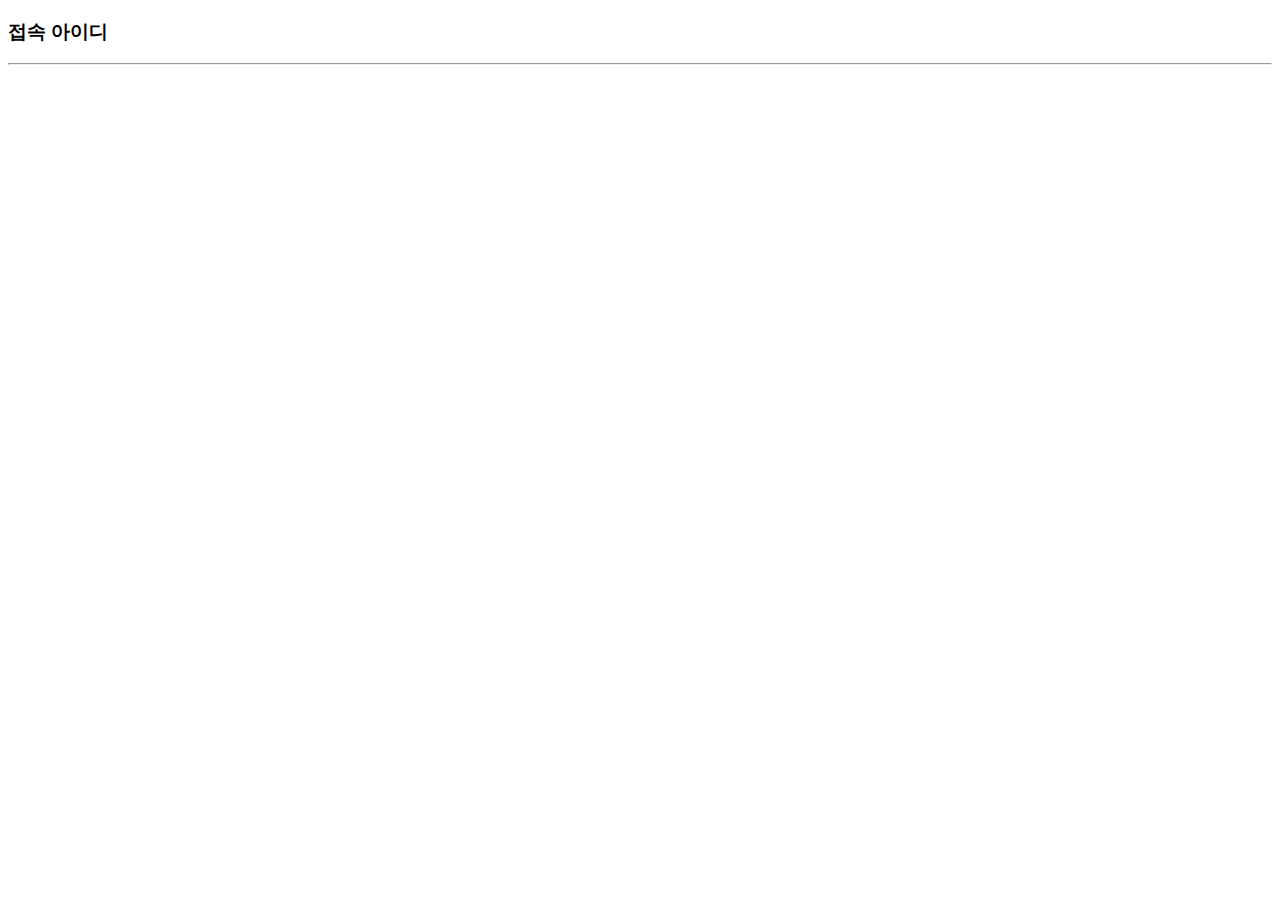
<file: src/main/resources/templates/dashboard.html>
<!DOCTYPE html>
<html lang="en" xmlns:th="http://www.thymeleaf.org">
<head>
    <meta charset="UTF-8">
    <title>Title</title>
</head>
<body>
  <h3 class="overview-normalize">접속 아이디</h3>
  <hr/>
  <p th:text="${userName}"></p>
</body>
</html>
</file>
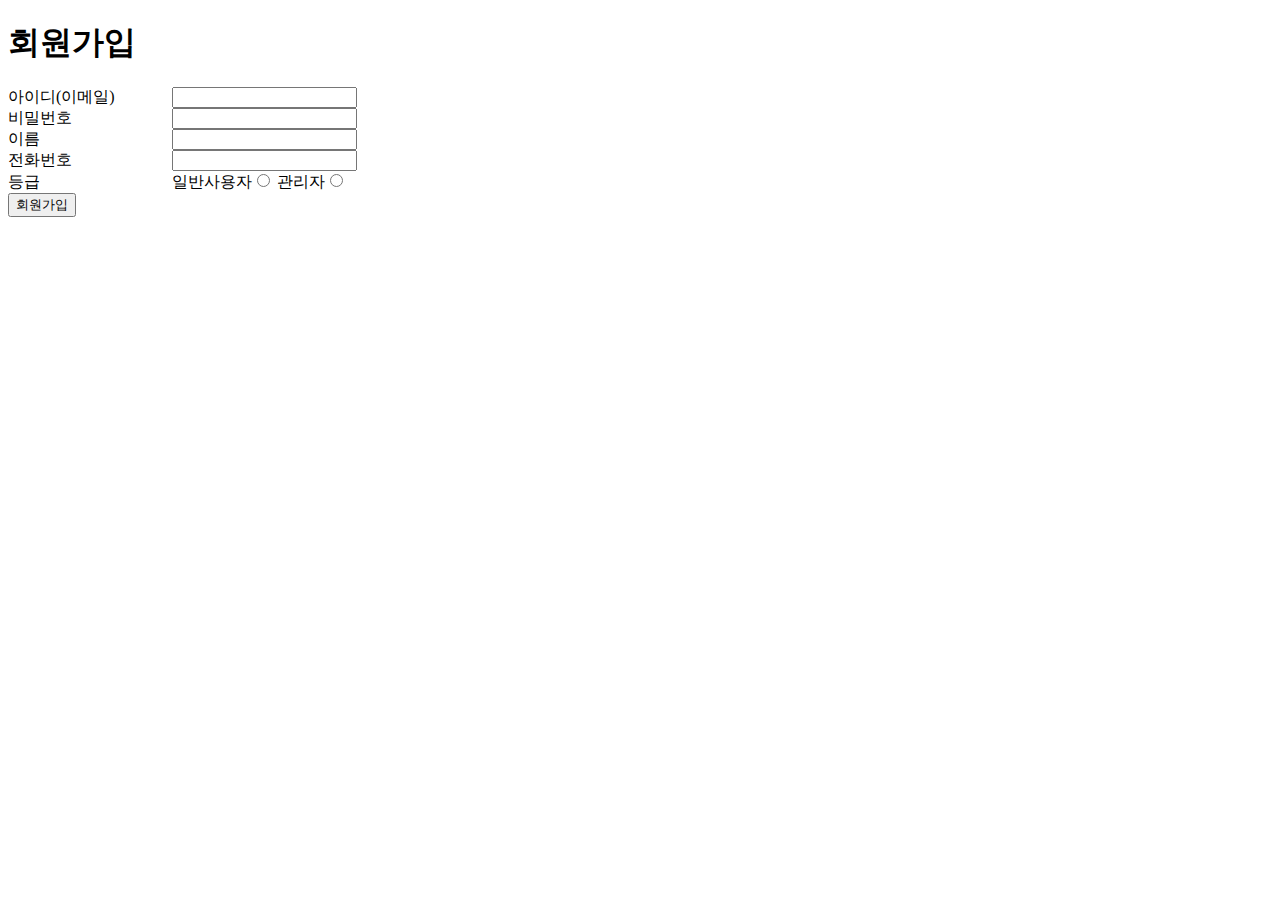
<file: src/main/resources/templates/join-test.html>
<!DOCTYPE html>
<html lang="en">
<head>
  <meta charset="UTF-8">
  <title>회원가입</title>
</head>
<style>
  .input_area label {
    display: inline-block;
    width: 10rem;
  }
</style>
<body>
<h1>회원가입</h1>

<div class="input_area">
  <form method="post" action="join-ok">
    <div>
      <label>아이디(이메일)</label>
      <input type="text" name="email" required>
    </div>
    <div>
      <label>비밀번호</label>
      <input type="text" name="password" required>
    </div>
    <div>
      <label>이름</label>
      <input type="text" name="name" required>
    </div>
    <div>
      <label>전화번호</label>
      <input type="text" name="phoneNumber" required>
    </div>
    <div>
      <label>등급</label>
      일반사용자<input type="radio" name="grade" value="1">
      관리자<input type="radio" name="grade" value="3">
    </div>
    <div>
      <input type="submit" value="회원가입">
    </div>
  </form>
</div>
</body>
</html>
</file>
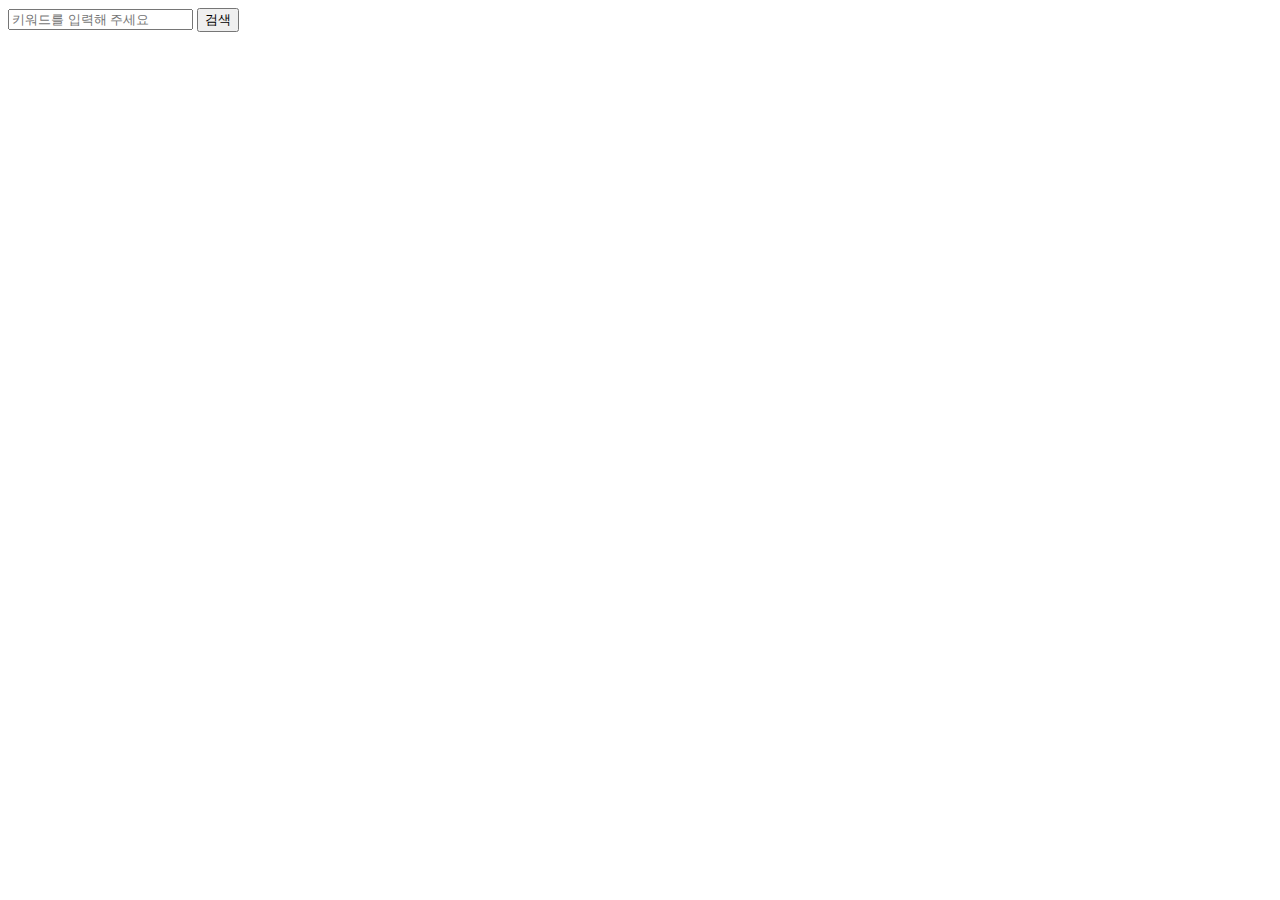
<file: src/main/resources/templates/searchForm.html>
<!DOCTYPE html>
<html lang="en">
<head>
    <meta charset="UTF-8">
    <title>Title</title>
</head>
<body>
  <form >
    <input type="text"  placeholder="키워드를 입력해 주세요">
    <input type="submit" value="검색">
  </form>
</body>
</html>
</file>
